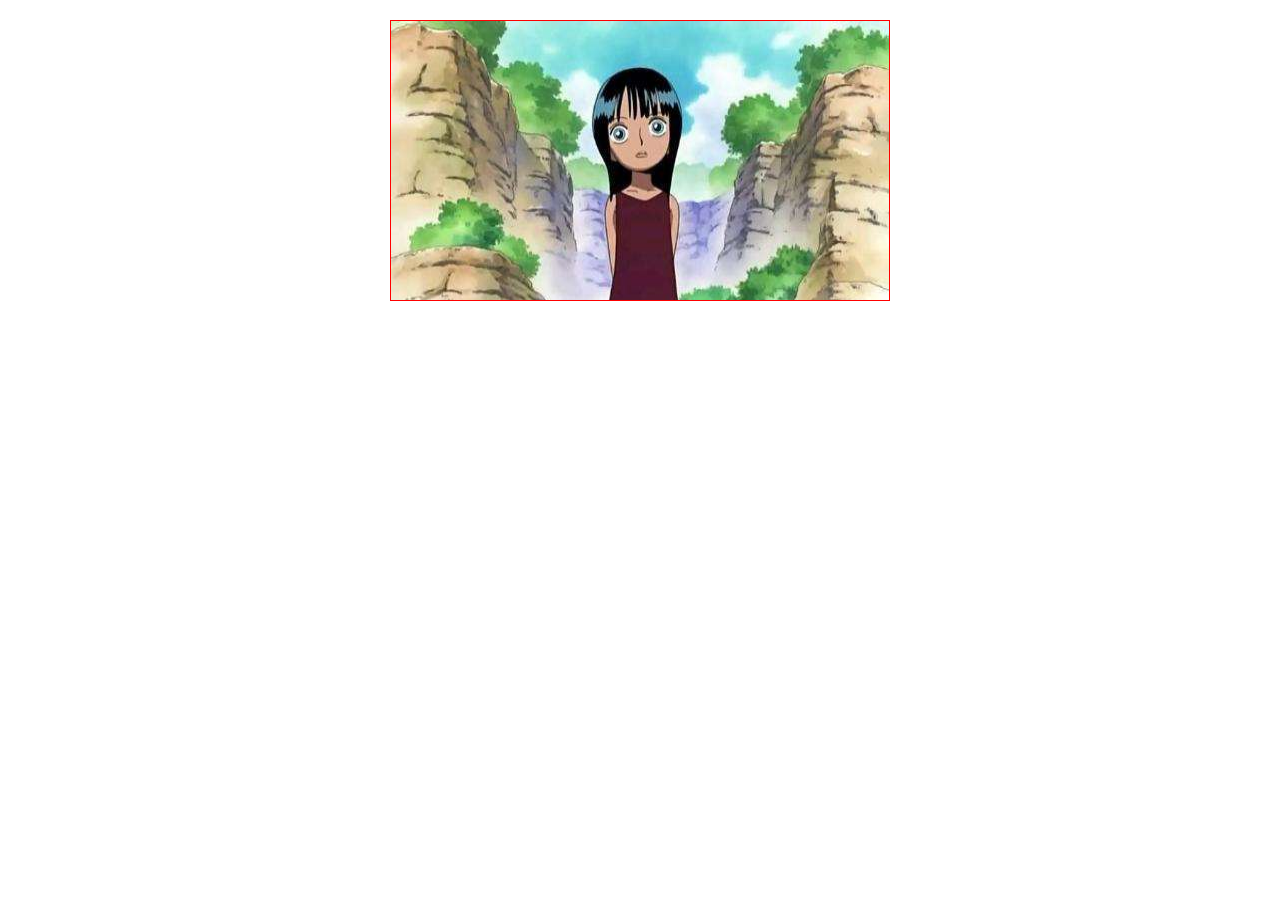
<file: index.html>
<!DOCTYPE html>
<html lang="zh-Hans">
<head>
  <meta charset="UTF-8">
  <meta name="viewport" content="width=device-width, initial-scale=1.0">
  <meta http-equiv="X-UA-Compatible" content="ie=edge">
  <title>无缝轮播图</title>
  <link rel="stylesheet" href="./style.css">
</head>
<body>
  <div class="window">
    <div class="images">
      <img src="./images/nike.jpg" alt="tupian" width="500" height="300">
      <img src="./images/nike2.jpg" alt="tupian" width="500" height="300">
      <img src="./images/nikeluobin.jpg" alt="tupian" width="500" height="300">
    </div>
  </div>
  <script src="https://code.jquery.com/jquery-2.1.1.min.js"></script>
  <script src="./main.js"></script>
</body>
</html>
</file>
<file: style.css>
*{
  margin:0;
  padding: 0;
  box-sizing: border-box;
}
.window{
  width: 500px;
  height: 281px;
  margin: 20px auto;
  border:1px solid red;
  overflow: hidden;
}
.images {
  position: relative;
}
.images > img {
  transition: all .3s;
  position: absolute;
  top: 0;
}
.images > img.current{
  left: 0;
  transform: translateX(0);
  z-index:1;
}
.images > img.leave{
  transform:translateX(-100%);
  z-index:1;
}
.images > img.enter{
  transform:translateX(100%);
}
</file>
